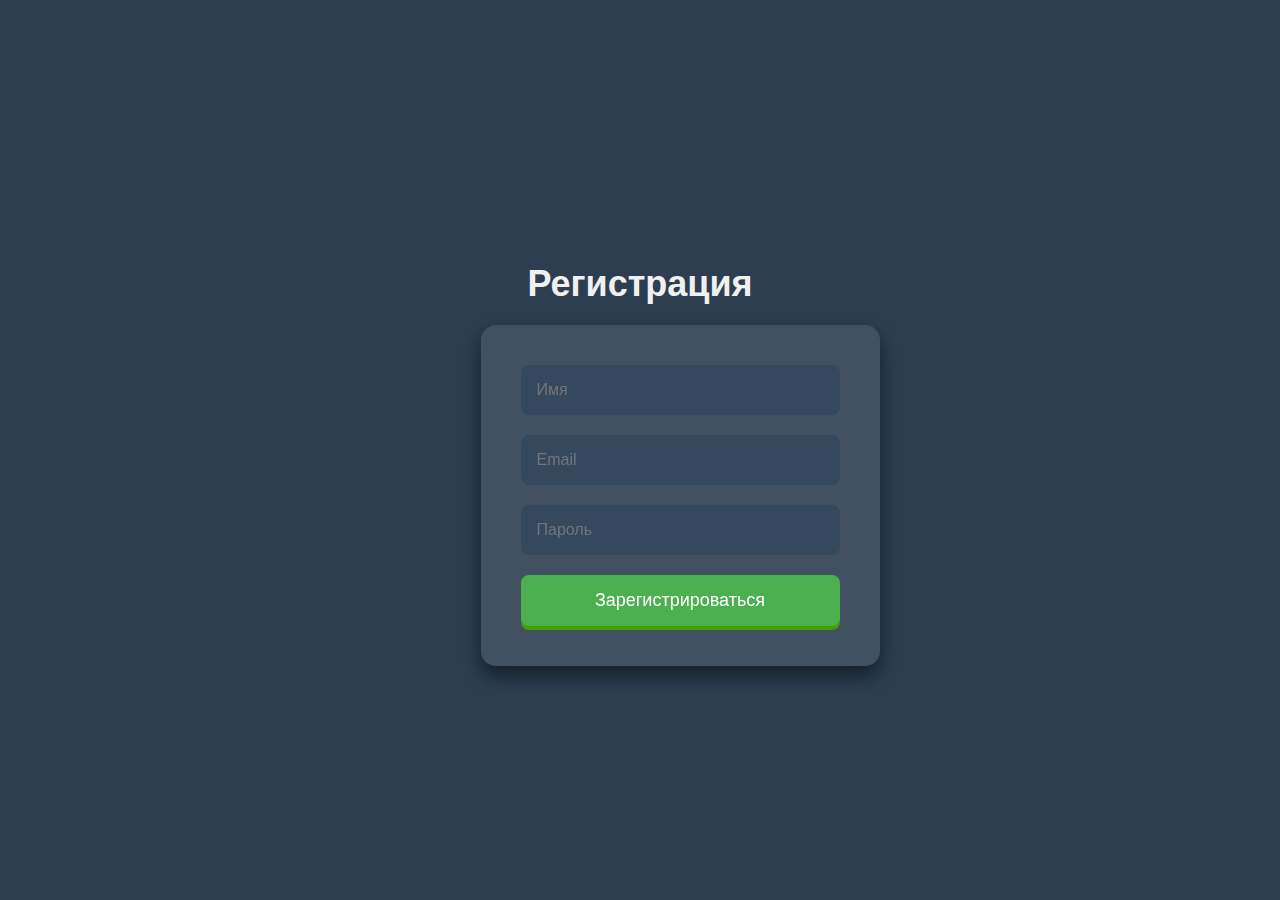
<file: регист.html>
<!DOCTYPE html>
<html lang="ru">
<head>
    <meta charset="UTF-8">
    <meta name="viewport" content="width=device-width, initial-scale=1.0">
    <title>Регистрация</title>
    <style>
        body {
            font-family: 'Roboto', sans-serif;
            background: url('https://source.unsplash.com/random/1920x1080') no-repeat center center fixed;
            background-size: cover;
            color: #f0f0f0;
            display: flex;
            justify-content: center;
            align-items: center;
            height: 100vh;
            margin: 0;
            overflow: hidden;
            background-color: #2c3e50; /* Темный фон */
        }

        h2 {
            font-size: 36px;
            margin-bottom: 20px;
            color: #f0f0f0; /* Светлый текст */
            animation: fadeInDown 1s ease-in-out;
            text-align: center;
        }

        .registration-form {
            max-width: 400px;
            width: 100%;
            padding: 40px;
            background-color: rgba(44, 62, 80, 0.8); /* Темный фон формы */
            border-radius: 15px;
            box-shadow: 0 10px 20px rgba(0, 0, 0, 0.5);
            backdrop-filter: blur(10px);
            animation: fadeIn 1s ease-in-out;
            position: relative;
            overflow: hidden;
        }

        .registration-form::before {
            content: '';
            position: absolute;
            top: -50%;
            left: -50%;
            width: 200%;
            height: 200%;
            background: rgba(255, 255, 255, 0.1);
            transform: rotate(45deg);
            animation: rotateBackground 10s linear infinite;
        }

        .registration-form .form-group {
            margin-bottom: 20px;
            position: relative;
            z-index: 1;
        }

        .registration-form .form-control {
            width: 90%;
            padding: 15px;
            border: 1px solid #34495e; /* Темная рамка */
            border-radius: 8px;
            font-size: 16px;
            transition: border-color 0.3s ease;
            background-color: #34495e; /* Темный фон полей ввода */
            color: #f0f0f0; /* Светлый текст */
        }

        .registration-form .form-control:focus {
            border-color: #4CAF50;
            outline: none;
        }

        .btn-3d {
            background-color: #4CAF50;
            padding: 15px 30px;
            color: #fff;
            border: none;
            border-radius: 8px;
            font-size: 18px;
            cursor: pointer;
            box-shadow: 0 4px #41a100;
            transition: all 0.2s ease;
            position: relative;
            overflow: hidden;
            width: 100%;
            z-index: 1;
        }

        .btn-3d:before {
            content: '';
            position: absolute;
            top: 50%;
            left: 50%;
            width: 300%;
            height: 300%;
            background: rgba(255, 255, 255, 0.3);
            transform: translate(-50%, -50%) rotate(45deg);
            transition: all 0.5s ease;
            opacity: 0;
        }

        .btn-3d:hover:before {
            transform: translate(-50%, -50%) rotate(45deg) scale(1);
            opacity: 1;
        }

        .btn-3d:active {
            transform: translateY(2px);
            box-shadow: 0 2px #41a100;
        }

        @keyframes fadeIn {
            from {
                opacity: 0;
            }
            to {
                opacity: 1;
            }
        }

        @keyframes fadeInDown {
            from {
                opacity: 0;
                transform: translateY(-20px);
            }
            to {
                opacity: 1;
                transform: translateY(0);
            }
        }

        @keyframes rotateBackground {
            from {
                transform: rotate(0deg);
            }
            to {
                transform: rotate(360deg);
            }
        }
    </style>
</head>
<body>
    <section id="register" class="text-center">
        <h2>Регистрация</h2>
        <form id="registrationForm" class="registration-form">
            <div class="form-group">
                <input type="text" class="form-control" id="name" placeholder="Имя" required>
            </div>
            <div class="form-group">
                <input type="email" class="form-control" id="email" placeholder="Email" required>
            </div>
            <div class="form-group">
                <input type="password" class="form-control" id="password" placeholder="Пароль" required>
            </div>
            <button type="submit" class="btn btn-primary btn-3d">Зарегистрироваться</button>
        </form>
    </section>
    <script>
        document.getElementById('registrationForm').addEventListener('submit', function(event) {
            event.preventDefault();
            const name = document.getElementById('name').value;
            const email = document.getElementById('email').value;
            const password = document.getElementById('password').value;

            if (name && email && password) {
                alert(`Спасибо за регистрацию, ${name}! Мы отправим вам подтверждение на ${email}.`);
                document.getElementById('registrationForm').reset();
            } else {
                alert('Пожалуйста, заполните все поля.');
            }
        });
    </script>
</body>
</html>
</file>
